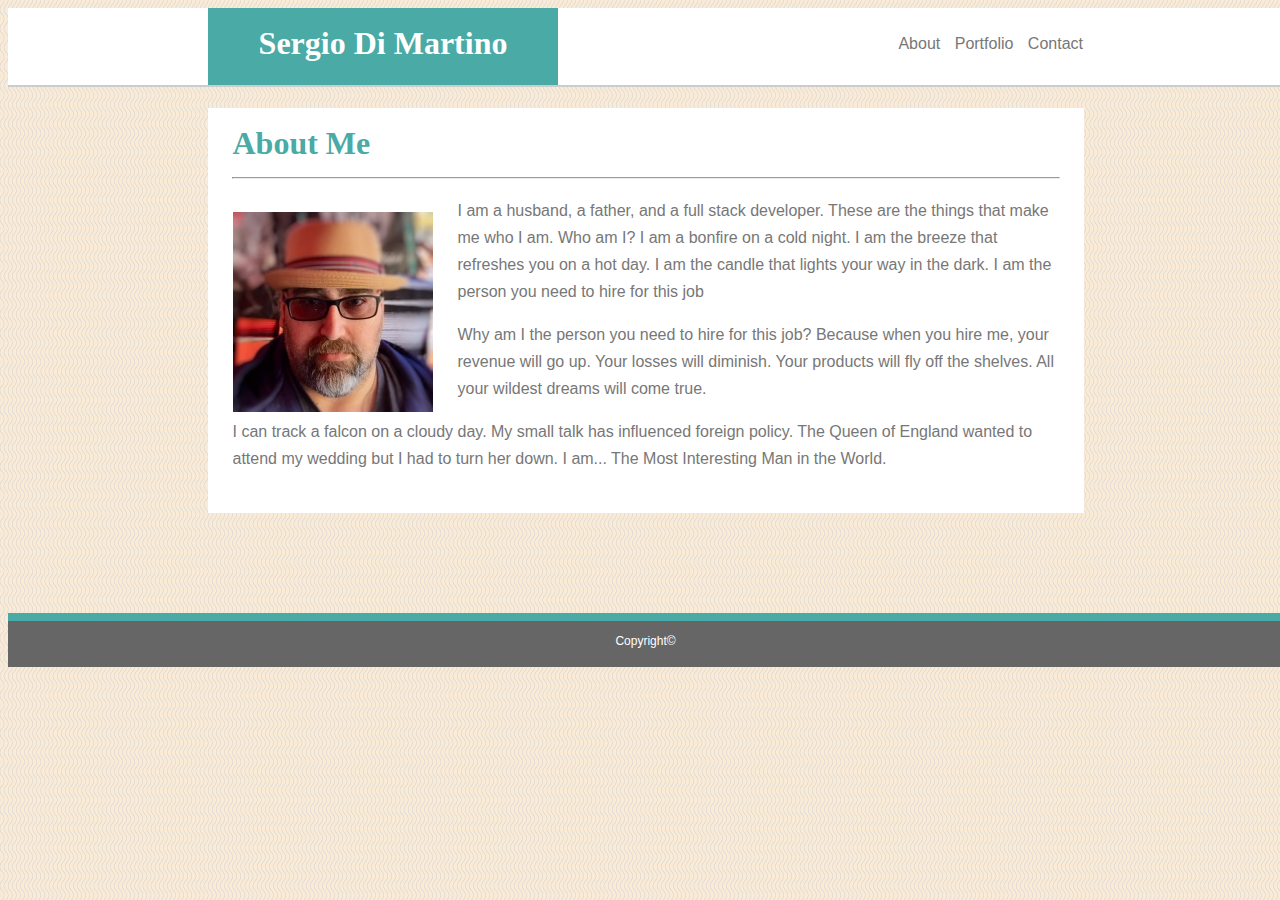
<file: index.html>
<!DOCTYPE html>
<!--[if lt IE 7]>      <html class="no-js lt-ie9 lt-ie8 lt-ie7"> <![endif]-->
<!--[if IE 7]>         <html class="no-js lt-ie9 lt-ie8"> <![endif]-->
<!--[if IE 8]>         <html class="no-js lt-ie9"> <![endif]-->
<!--[if gt IE 8]><!--> <html class="no-js"> <!--<![endif]-->
    <head>
        <meta charset="utf-8">
        <meta http-equiv="X-UA-Compatible" content="IE=edge">
        <title>Sergio Di Martino</title>
        <meta name="description" content="about Sergio Di Martino">
        <meta name="viewport" content="width=device-width, initial-scale=1">
        <!-- <link rel="stylesheet" href="reset.css"> -->
        <link rel="stylesheet" href="assets/css/style.css">
    </head>
    <body>
        <!--[if lt IE 7]>
            <p class="browsehappy">You are using an <strong>outdated</strong> browser. Please <a href="#">upgrade your browser</a> to improve your experience.</p>
        <![endif]-->
        <div class="header-box">
            <span class="name-header">Sergio Di Martino</span>
            <div class="links">
                <a class="about" href="#">About</a>
                <a class="portfolio" href="portfolio.html" class="portfolio">Portfolio</a>
                <a class="contact" href="contact.html" class="contact">Contact</a>
            </div>
        </div>
        <div class="main-box">
            <h1 class="about-me">About Me</h1>
            <hr class="hr">
            <img class="photo" src="assets/images/portrait.jpg" alt="A stunning image of the person you need to hire">
            <div class="about-text">
                <p>I am a husband, a father, and a full stack developer. These are the things that make me who I am. Who am I? I am a bonfire on a cold night. I am the breeze that refreshes you on a hot day. I am the candle that lights your way in the dark. I am the person you need to hire for this job</p>
                <p>Why am I the person you need to hire for this job? Because when you hire me, your revenue will go up. Your losses will diminish. Your products will fly off the shelves. All your wildest dreams will come true.</p>
                <p>I can track a falcon on a cloudy day. My small talk has influenced foreign policy. The Queen of England wanted to attend my wedding but I had to turn her down. I am... The Most Interesting Man in the World.</p>
            </div>
        </div>
        <footer class="copyright">Copyright&copy;</footer>
    </body>
</html>
</file>
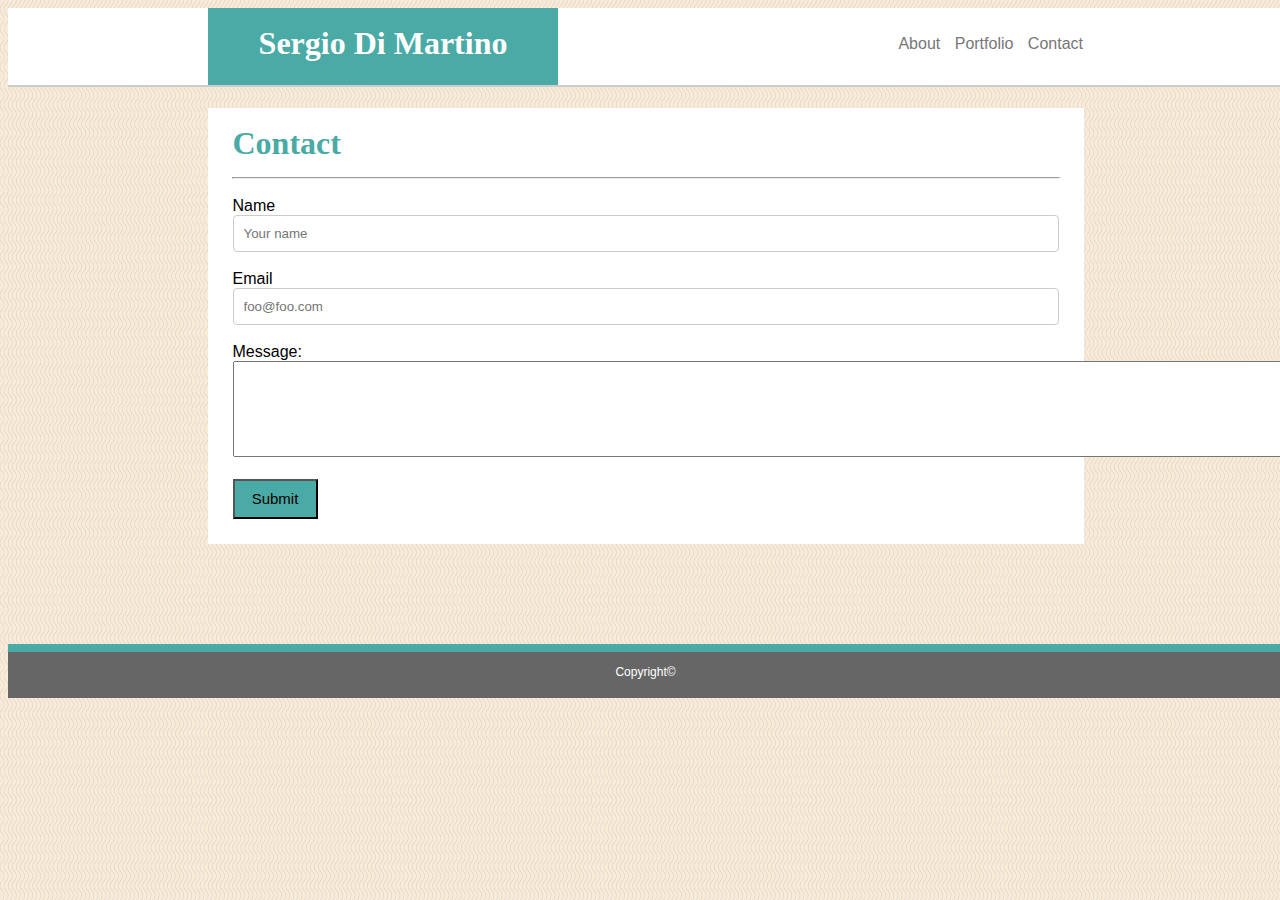
<file: contact.html>
<!DOCTYPE html>
<!--[if lt IE 7]>      <html class="no-js lt-ie9 lt-ie8 lt-ie7"> <![endif]-->
<!--[if IE 7]>         <html class="no-js lt-ie9 lt-ie8"> <![endif]-->
<!--[if IE 8]>         <html class="no-js lt-ie9"> <![endif]-->
<!--[if gt IE 8]><!--> <html class="no-js"> <!--<![endif]-->
    <head>
        <meta charset="utf-8">
        <meta http-equiv="X-UA-Compatible" content="IE=edge">
        <title>Contact</title>
        <meta name="description" content="Sergio Di Martino Contact Page">
        <meta name="viewport" content="width=device-width, initial-scale=1">
        <link rel="stylesheet" href="assets/css/style.css">
    </head>
    <body>
        <!--[if lt IE 7]>
            <p class="browsehappy">You are using an <strong>outdated</strong> browser. Please <a href="#">upgrade your browser</a> to improve your experience.</p>
        <![endif]-->
        <div class="header-box">
            <span class="name-header">Sergio Di Martino</span>
            <div class="links">
                <a class="about" href="index.html">About</a>
                <a class="portfolio" href="portfolio.html" class="portfolio">Portfolio</a>
                <a class="contact" href="contact.html" class="contact">Contact</a>
            </div>
        </div>
        <form class="main-box">
            <h1 class="about-me">Contact</h1>
            <hr class="hr">
            <div class="contact-form">
                <label for="name">Name</label>
                <br>
                <input type="text" id="name" name="name" placeholder="Your name">
                <br>
                <br>
                <label for="email">Email</label>
                <br>
                <input type="text" id="email" name="email" placeholder="foo@foo.com">
                <br>
                <br>
                <label for="message">Message:</label>
                <br>
                <textarea name="message" cols="134" rows="6"></textarea>
                <br>
                <br>
                <input class="submit" type="submit">
            </div>
        </form>        
        <footer class="copyright">Copyright&copy;</footer>
    </body>
</html>
</file>
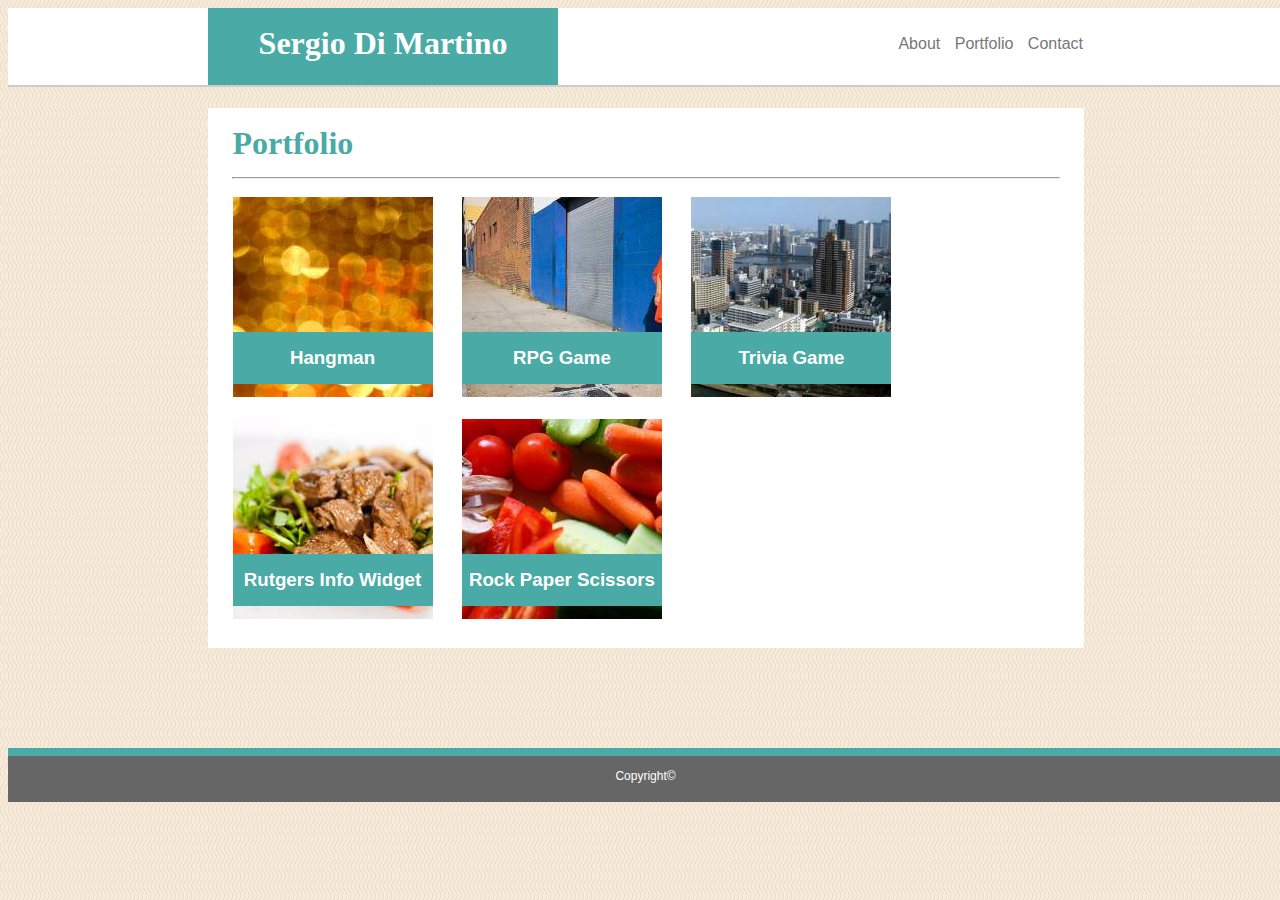
<file: portfolio.html>
<!DOCTYPE html>
<!--[if lt IE 7]>      <html class="no-js lt-ie9 lt-ie8 lt-ie7"> <![endif]-->
<!--[if IE 7]>         <html class="no-js lt-ie9 lt-ie8"> <![endif]-->
<!--[if IE 8]>         <html class="no-js lt-ie9"> <![endif]-->
<!--[if gt IE 8]><!--> <html class="no-js"> <!--<![endif]-->
    <head>
        <meta charset="utf-8">
        <meta http-equiv="X-UA-Compatible" content="IE=edge">
        <title>Portfolio</title>
        <meta name="description" content="about Sergio Di Martino">
        <meta name="viewport" content="width=device-width, initial-scale=1">
        <!-- <link rel="stylesheet" href="reset.css"> -->
        <link rel="stylesheet" href="assets/css/style.css">
    </head>
    <body>
        <!--[if lt IE 7]>
            <p class="browsehappy">You are using an <strong>outdated</strong> browser. Please <a href="#">upgrade your browser</a> to improve your experience.</p>
        <![endif]-->
        <div class="header-box">
            <span class="name-header">Sergio Di Martino</span>
            <div class="links">
                <a class="about" href="index.html">About</a>
                <a class="portfolio" href="portfolio.html" class="portfolio">Portfolio</a>
                <a class="contact" href="contact.html" class="contact">Contact</a>
            </div>
        </div>
        <div class="main-box">
            <h1 class="about-me">Portfolio</h1>
            <hr class="hr">
                <span class="image">
                    <img src="assets/images/portfolio-image-1.jpg" alt="Hangman">
                    <h3 class="image-text">Hangman</h3>
                </span>
                <span class="image">
                        <img src="assets/images/portfolio-image-2.jpg" alt="Hangman">
                        <h3 class="image-text">RPG Game</h3>
                </span>
                <span class="image">
                        <img src="assets/images/portfolio-image-3.jpg" alt="Hangman">
                        <h3 class="image-text">Trivia Game</h3>
                </span>
                <br>
                <br>
                <span class="image">
                        <img src="assets/images/portfolio-image-4.jpg" alt="Hangman">
                        <h3 class="image-text">Rutgers Info Widget</h3>
                </span>
                <span class="image">
                        <img src="assets/images/portfolio-image-5.jpg" alt="Hangman">
                        <h3 class="image-text">Rock Paper Scissors</h3>
                </span>
        </div>
        <footer class="copyright">Copyright&copy;</footer>
    </body>
</html>
</file>
<file: assets/css/style.css>
body {
    background-image: url("../images/vertical-waves.png");
    background-color: #faebd7;
    min-width: 1275px;
    max-width: 1275px;
}
.header-box {
    font-family: 'Georgia', Times, Times New Roman, serif;
    height: 77px;
    width: 100%;
    background-color: #ffffff;
    border-bottom-style: double;
    border-bottom: 2px double #cccccc;
}
.name-header {
    width: 350px;
    height: 50px;
    background-color: #4aaaa5;
    color: #ffffff;
    text-align: center;
    padding-top: 17px;
    padding-bottom: 10px;
    margin-left: 200px;
    top: 0;
    left: 20;
    font-size: 32px;
    font-weight: 700;
    float: left;
}
.links {
    font-family: 'Arial', 'Helvetica Neue', Helvetica, sans-serif;
    color: #777777;
    background-color: #ffffff;
    padding-top: 27px;
    height: 50px;
    text-align: right;
    padding-right: 200px;
}
.about {
    margin-right: 10px;
    text-decoration: none;
    color: inherit;
}
.portfolio {
    margin-right: 10px;
    text-decoration: none;
    color: inherit;
}
.contact {
    text-decoration: none;
    color: inherit;
}
.main-box {
    font-family: 'Arial', 'Helvetica Neue', Helvetica, sans-serif;
    height: auto;
    min-width: 876px;
    max-width: 876px;
    margin: auto;
    background-color: #ffffff;
    padding-bottom: 25px
}
.about-me {
    font-family: 'Georgia', Times, Times New Roman, serif;
    font-size: 32px;
    font-weight: 700;
    color: #4aaaa5;
    padding-top: 17px;
    padding-left: 25px;
    height: 30px;
}
.hr {
    width: 826px;
    margin-bottom: 18px
}
.photo {
    padding-left: 25px;
    padding-top: 15px;
    padding-right: 25px;
    float: left;
}
.about-text {
    font-family: 'Arial', 'Helvetica Neue', Helvetica, sans-serif;
    color: #777777;
    padding: 0 25px 0 25px;
    /* padding-right: 25px; */
    line-height: 27px;
}
.contact-form input[type=text], select {
    width: 826px;
    padding: 10px 10px;
    margin: 0px 0px;
    border: 1px solid #ccc;
    border-radius: 4px;
    box-sizing: border-box;
    display: inline-block;
}
.contact-form {
    margin-left: 25px;
}
textarea {
    resize: none;
}
.submit {
    font-family: 'Arial', 'Helvetica Neue', Helvetica, sans-serif;
    background-color: #4aaaa5;
    font-size: 15px;
    height: 40px;
    width: 85px;
}
.image { 
    position: relative; 
    width: 100%; /* for IE 6 */
    margin: 0 0 25px 25px;
 }
 .image-text { 
    text-align: center;
    position: absolute; 
    padding: 15px 0 15px 0;
    top: -70px; 
    left: 0; 
    width: 200px; 
    color: #ffffff; 
    background: #4aaaa5;
 }
.copyright {
    font-family: 'Arial', 'Helvetica Neue', Helvetica, sans-serif;
    color: #ffffff;
    margin-top: 100px;
    font-size: 12px;
    text-align: center;
    height: 33px;
    padding-top: 13px;
    background-color: #666666;
    border-top: 8px solid #4aaaa5;
}
</file>
